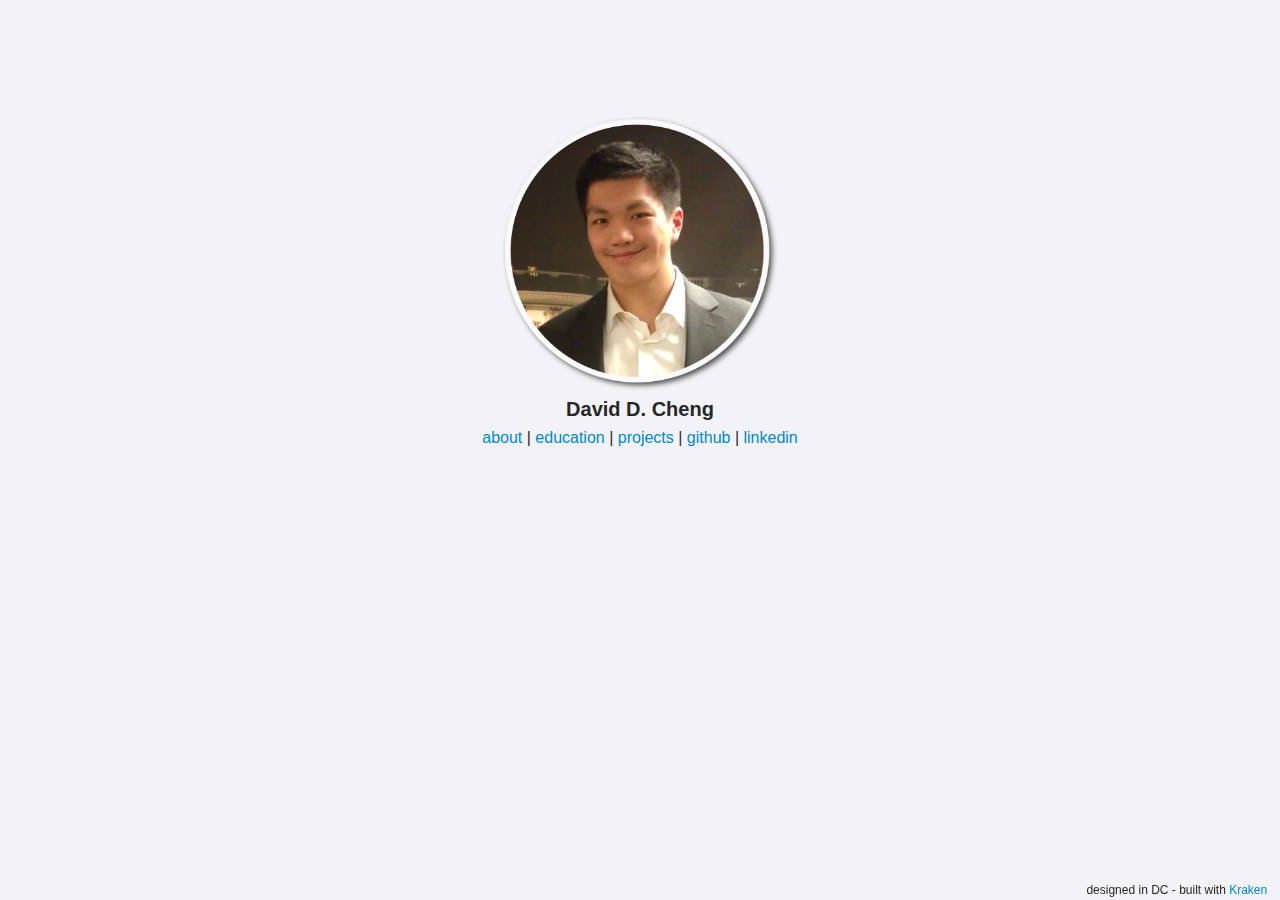
<file: index.html>
<!DOCTYPE html>
<html lang="en">

	<head>
		<meta charset="utf-8">

		<!-- Force latest available IE rendering engine and Chrome Frame (if installed) -->
		<meta http-equiv="X-UA-Compatible" content="IE=edge,chrome=1">

		<!-- Document Title & Description -->
		<title>davcheng.com</title>

		<!-- Mobile Screen Resizing -->
		<meta name="viewport" content="width=device-width, initial-scale=1.0">
		
		<!-- JavaScript and jQuery-->
		<script src="http://ajax.googleapis.com/ajax/libs/jquery/1.10.2/jquery.min.js"></script>
		<script src="js/index.js"></script>
		
		<!-- stylesheet -->
		<link rel="stylesheet" href="css/style.css" type="text/css">
		
		<!-- favicon -->	
		<link rel="icon" type="image/jpg" href="img/mt-hood.jpg">	
	
	</head>

	<body>
		<div class="background-img-hood" title="Mount Hood, Oregon">
		</div>
<!-- 	<div class="backgbround-imgs">
			
			<div class="background-img-oc" title="Nassau, Bahamas">
			</div>
			<div class="background-img-chelsea-pier" title="Chelsea pier, NYC NY">
			</div>
			<div class="background-img-portland" title="Portland, Oregon">
			</div>
			<div class="background-img-lucerne" title="Lucerne, France">
			</div>

			<div class="background-img-muir-woods" title="Muir Woods Park, San Francisco CA">
			</div>

			<div class="background-img-jap-garden" title="Japanese Garden, Portland OR">
			</div>
			<div class="background-img-london-bridge" title="London Bridge, London UK">
			</div>
		</div> -->

		<section class="container">
			
				<!-- everytime clicked, a piece of an image pops up?-->
				<img class="home-profile-pic-img" src="img/profile-pic.png">
			
		</section>
		<section class="container, text-center, name">
			David D. Cheng
		</section>
		<section class="container, text-center">

				<a href="about.html">about</a>
				|
				<a href="education.html">education</a>
				|
				<a href="projects.html">projects</a>
				|
				<a target="_blank" href="https://github.com/awsmdavid">github</a>
				|
				<a target="_blank" href="http://www.linkedin.com/in/davcheng">linkedin</a>

		</section>
	</body>
	<footer class="home-page-footer">
          designed in DC - built with <a target="_blank" href="http://cferdinandi.github.io/kraken/">Kraken</a>
	<footer>
</html>
</file>
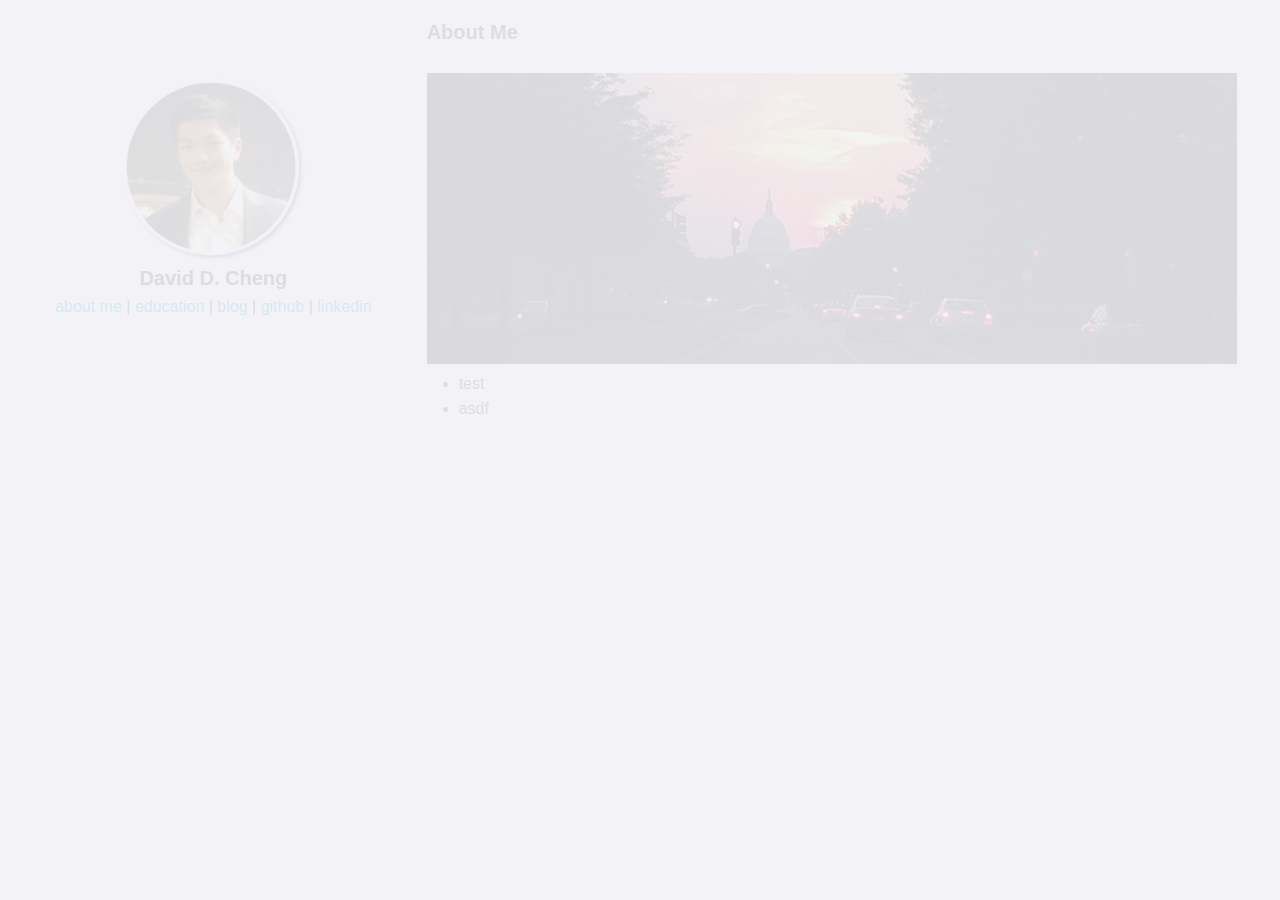
<file: about-me.html>
<!DOCTYPE html>
<html lang="en">

	<head>
		<meta charset="utf-8">

		<!-- Force latest available IE rendering engine and Chrome Frame (if installed) -->
		<meta http-equiv="X-UA-Compatible" content="IE=edge,chrome=1">

		<!-- Document Title & Description -->
		<title>David D. Cheng</title>

		<!-- Mobile Screen Resizing -->
		<meta name="viewport" content="width=device-width, initial-scale=1.0">

		<!-- stylesheet -->
		<link rel="stylesheet" href="css/style.css" type="text/css">
		
		<!-- favicon -->	
		<link rel="icon" type="image/jpg" href="resources/img/mt-hood.jpg">	
	
	</head>

	<body>

		<section class="container, grid-third">
			<section class="container">
				<a href="index.html">
					<img class="third-profile-pic-img" src="img/profile-pic.png">
				</a>
			</section>
			<section class="container, text-center, name">
				David D. Cheng
			</section>
			<section class="container, text-center">

				<a href="about-me.html">about me</a>
				|
				<a href="education.html">education</a>
				|
				<a href="blog.html">blog</a>
				|
				<a target="_blank" href="https://github.com/awsmdavid">github</a>
				|
				<a target="_blank" href="http://www.linkedin.com/in/davcheng">linkedin</a>

			</section>
		</section>
		<section class="container, grid-two-thirds">
			<div class="section-title">
				About Me
			</div>

			<br>
			<img class="section-grid-img" src="img/capitol.jpg">			
				<ul>
					<li>
					test
				</li>
				<li>
					asdf
				</li>
				</ul>
		</section>
	</body>
</html>
</file>
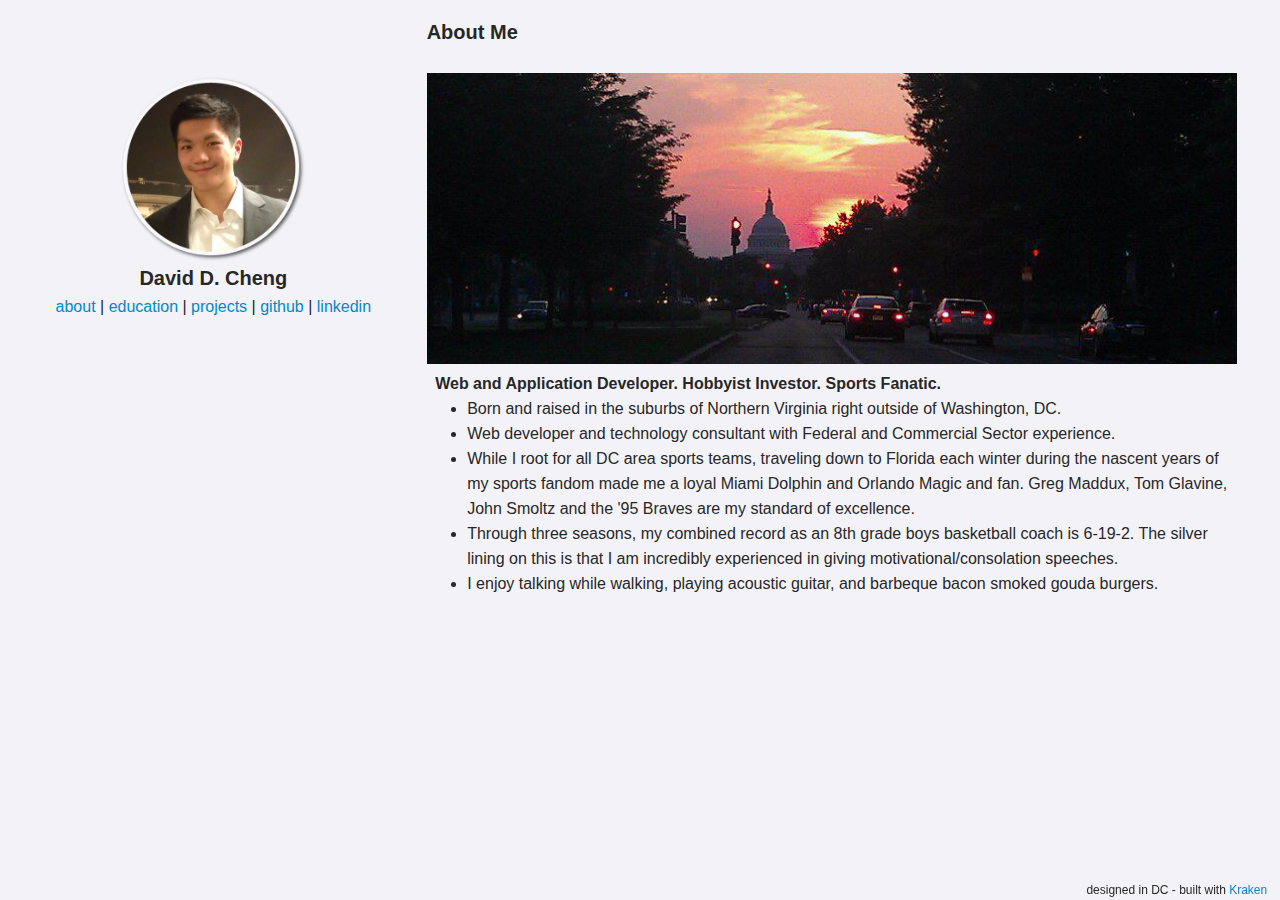
<file: about.html>
<!DOCTYPE html>
<html lang="en">

	<head>
		<meta charset="utf-8">

		<!-- Force latest available IE rendering engine and Chrome Frame (if installed) -->
		<meta http-equiv="X-UA-Compatible" content="IE=edge,chrome=1">

		<!-- Document Title & Description -->
		<title>davcheng.com</title>

		<!-- Mobile Screen Resizing -->
		<meta name="viewport" content="width=device-width, initial-scale=1.0">

		<!-- JavaScript and jQuery-->
		<script src="http://ajax.googleapis.com/ajax/libs/jquery/1.10.2/jquery.min.js"></script>
		<script src="js/index.js"></script>

		<!-- stylesheet -->
		<link rel="stylesheet" href="css/style.css" type="text/css">
		
		<!-- favicon -->	
		<link rel="icon" type="image/jpg" href="img/mt-hood.jpg">	
	
	</head>

	<body>

		<section class="container, grid-third">
			<section class="container">
				<a href="/">
					<img class="third-profile-pic-img" src="img/profile-pic.png">
				</a>
			</section>
			<section class="container, text-center, name">
				David D. Cheng
			</section>
			<section class="container, text-center">

				<a href="about.html">about</a>
				|
				<a href="education.html">education</a>
				|
				<a href="projects.html">projects</a>
				|
				<a target="_blank" href="https://github.com/awsmdavid">github</a>
				|
				<a target="_blank" href="http://www.linkedin.com/in/davcheng">linkedin</a>

			</section>
		</section>
		<section class="container, grid-two-thirds">
			<div class="section-title">
				About Me
			</div>

			<br>
			<img class="section-grid-img" src="img/capitol.jpg">
			<div class="section-content">
			<strong>
			Web and Application Developer. Hobbyist Investor. Sports Fanatic.
			</strong>	
				<ul>
					<li>
						Born and raised in the suburbs of Northern Virginia right outside of Washington, DC.
					</li>
					<li>
						Web developer and technology consultant with Federal and Commercial Sector experience.
					</li>
					<li>
						While I root for all DC area sports teams, traveling down to Florida each winter during the nascent years of my sports fandom made me a loyal Miami Dolphin and Orlando Magic and fan. Greg Maddux, Tom Glavine, John Smoltz and the '95 Braves are my standard of excellence.
					</li>
					<li>
						Through three seasons, my combined record as an 8th grade boys basketball coach is 6-19-2. The silver lining on this is that I am incredibly experienced in giving motivational/consolation speeches.
					</li>
					<!-- <li>
						I have been interviewed on Canadian, Chinese, Korean, and US national television.
					</li> -->
					<li>
						I enjoy talking while walking, playing acoustic guitar, and barbeque bacon smoked gouda burgers.
					</li>
				</ul>
			</div>
		</section>
	</body>
	<footer>
          designed in DC - built with <a target="_blank" href="http://cferdinandi.github.io/kraken/">Kraken</a>
	<footer>
</html>
</file>
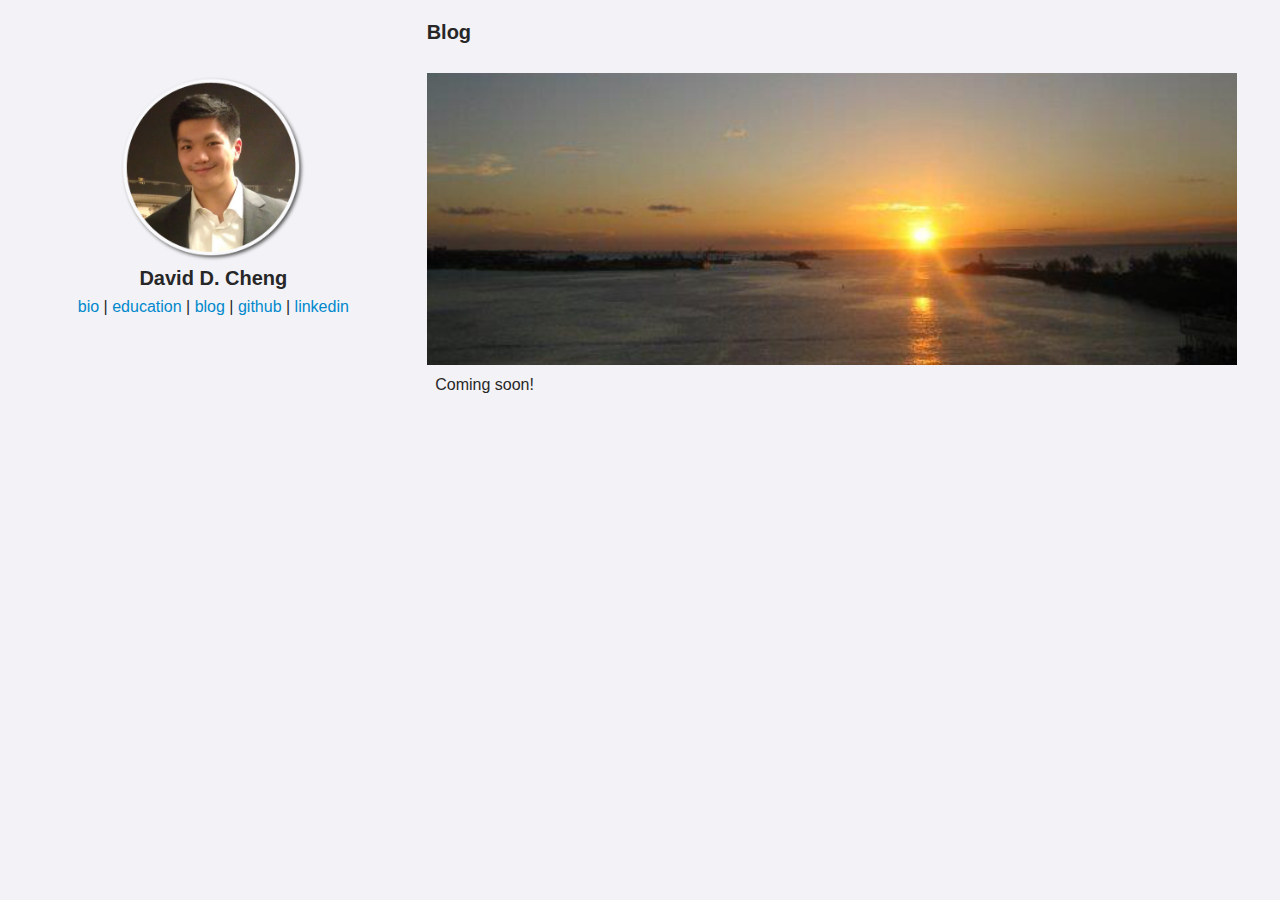
<file: blog.html>
<!DOCTYPE html>
<html lang="en">

	<head>
		<meta charset="utf-8">

		<!-- Force latest available IE rendering engine and Chrome Frame (if installed) -->
		<meta http-equiv="X-UA-Compatible" content="IE=edge,chrome=1">

		<!-- Document Title & Description -->
		<title>David D. Cheng</title>

		<!-- Mobile Screen Resizing -->
		<meta name="viewport" content="width=device-width, initial-scale=1.0">

		<!-- JavaScript and jQuery-->
		<script src="http://ajax.googleapis.com/ajax/libs/jquery/1.10.2/jquery.min.js"></script>
		<script src="js/index.js"></script>
		
		<!-- stylesheet -->
		<link rel="stylesheet" href="css/style.css" type="text/css">
		
		<!-- favicon -->	
		<link rel="icon" type="image/jpg" href="img/mt-hood.jpg">	
	
	</head>

	<body>

		<section class="container, grid-third">
			<section class="container">
				<a href="/">
					<img class="third-profile-pic-img" src="img/profile-pic.png">
				</a>
			</section>
			<section class="container, text-center, name">
				David D. Cheng
			</section>
			<section class="container, text-center">

				<a href="bio.html">bio</a>
				|
				<a href="education.html">education</a>
				|
				<a href="blog.html">blog</a>
				|
				<a target="_blank" href="https://github.com/awsmdavid">github</a>
				|
				<a target="_blank" href="http://www.linkedin.com/in/davcheng">linkedin</a>

			</section>
		</section>
		<section class="container, grid-two-thirds">
			<div class="section-title">
				Blog
			</div>

			<br>
			<img class="section-grid-img" src="img/ocean-city.jpg">
			<div class="section-content">
			Coming soon!			
			</div>
		</section>
	</body>
</html>
</file>
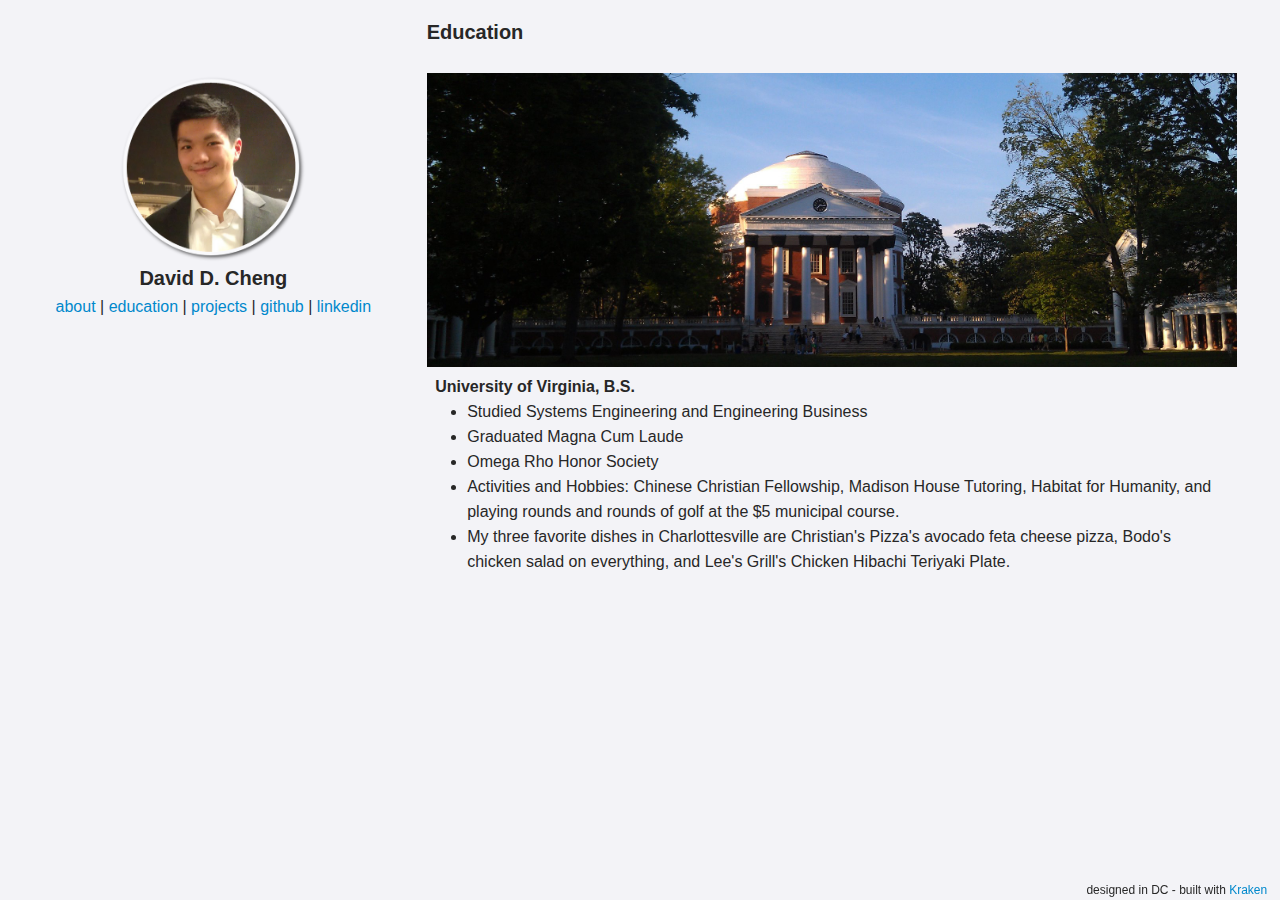
<file: education.html>
<!DOCTYPE html>
<html lang="en">

	<head>
		<meta charset="utf-8">

		<!-- Force latest available IE rendering engine and Chrome Frame (if installed) -->
		<meta http-equiv="X-UA-Compatible" content="IE=edge,chrome=1">

		<!-- Document Title & Description -->
		<title>davcheng.com</title>

		<!-- Mobile Screen Resizing -->
		<meta name="viewport" content="width=device-width, initial-scale=1.0">

		<!-- JavaScript and jQuery-->
		<script src="http://ajax.googleapis.com/ajax/libs/jquery/1.10.2/jquery.min.js"></script>
		<script src="js/index.js"></script>

		<!-- stylesheet -->
		<link rel="stylesheet" href="css/style.css" type="text/css">
		
		<!-- favicon -->	
		<link rel="icon" type="image/jpg" href="img/mt-hood.jpg">	
	
	</head>

	<body>

		<section class="container, grid-third">
			<section class="container">
				<a href="/">
					<img class="third-profile-pic-img" src="img/profile-pic.png">
				</a>
			</section>
			<section class="container, text-center, name">
				David D. Cheng
			</section>
			<section class="container, text-center">

				<a href="about.html">about</a>
				|
				<a href="education.html">education</a>
				|
				<a href="projects.html">projects</a>
				|
				<a target="_blank" href="https://github.com/awsmdavid">github</a>
				|
				<a target="_blank" href="http://www.linkedin.com/in/davcheng">linkedin</a>

			</section>
		</section>
		<section class="container, grid-two-thirds">
			<div class="section-title">
				Education
			</div>

			<br>
			<img class="section-grid-img" src="img/uva.jpg">
			<div class="section-content">	
				<strong>	
				University of Virginia, B.S.
				</strong>
				<ul>
					<li>
						Studied Systems Engineering and Engineering Business
					</li>
					<li>
						Graduated Magna Cum Laude
					</li>
					<li>
						Omega Rho Honor Society
					</li>
					<li>
						Activities and Hobbies: Chinese Christian Fellowship, Madison House Tutoring, Habitat for Humanity, and playing rounds and rounds of golf at the $5 municipal course.
					</li>
					<li>
						My three favorite dishes in Charlottesville are Christian's Pizza's avocado feta cheese pizza, Bodo's chicken salad on everything, and Lee's Grill's Chicken Hibachi Teriyaki Plate. 
					</li>
				</ul>
			</div>
		</section>
	</body>
	<footer>
          designed in DC - built with <a target="_blank" href="http://cferdinandi.github.io/kraken/">Kraken</a>
	<footer>
</html>
</file>
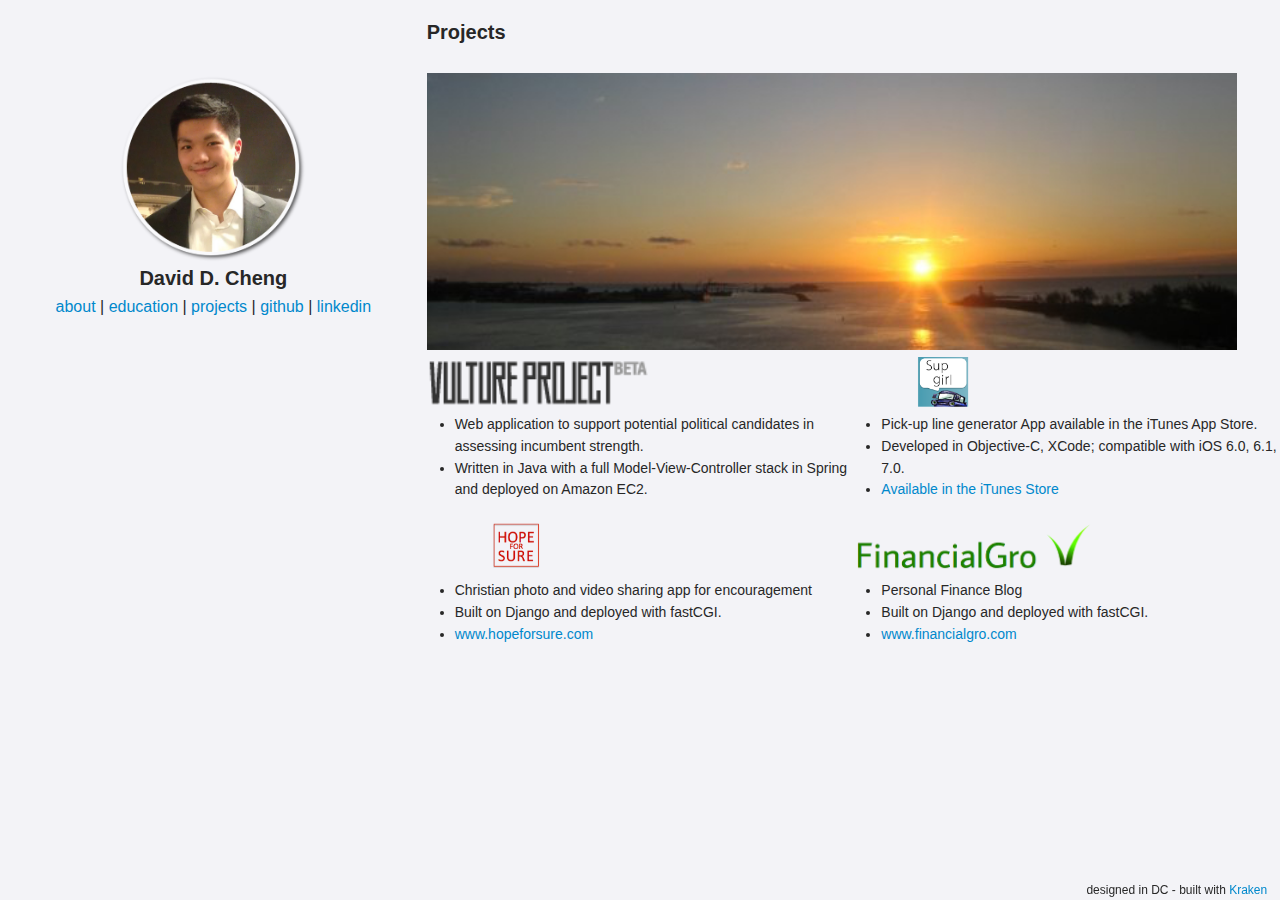
<file: projects.html>
<!DOCTYPE html>
<html lang="en">

	<head>
		<meta charset="utf-8">

		<!-- Force latest available IE rendering engine and Chrome Frame (if installed) -->
		<meta http-equiv="X-UA-Compatible" content="IE=edge,chrome=1">

		<!-- Document Title & Description -->
		<title>davcheng.com</title>

		<!-- Mobile Screen Resizing -->
		<meta name="viewport" content="width=device-width, initial-scale=1.0">

		<!-- JavaScript and jQuery-->
		<script src="http://ajax.googleapis.com/ajax/libs/jquery/1.10.2/jquery.min.js"></script>
		<script src="js/index.js"></script>

		<!-- stylesheet -->
		<link rel="stylesheet" href="css/style.css" type="text/css">
		
		<!-- favicon -->	
		<link rel="icon" type="image/jpg" href="img/mt-hood.jpg">	
	
	</head>

	<body>

		<section class="container, grid-third">
			<section class="container">
				<a href="/">
					<img class="third-profile-pic-img" src="img/profile-pic.png">
				</a>
			</section>
			<section class="container, text-center, name">
				David D. Cheng
			</section>
			<section class="container, text-center">

				<a href="about.html">about</a>
				|
				<a href="education.html">education</a>
				|
				<a href="projects.html">projects</a>
				|
				<a target="_blank" href="https://github.com/awsmdavid">github</a>
				|
				<a target="_blank" href="http://www.linkedin.com/in/davcheng">linkedin</a>

			</section>
		</section>
		<section class="container, grid-two-thirds">
			<div class="section-title">
				Projects
			</div>
			<br>
			<img class="section-grid-img" src="img/bahamas.jpg">
			<section class="container, grid-half">
				<img class="section-grid-img, project-img" src="img/projectvulture-logo.png">
				<div class="projects-section-content">
	    			<ul>
	    				<li>
	    					Web application to support potential political candidates in assessing incumbent strength.
	    				</li>
	    				<li>
	    					Written in Java with a full Model-View-Controller stack in Spring and deployed on Amazon EC2.
	    				</li>
	    			</ul>
				</div>

				<a target="_blank" href="http://www.hopeforsure.com">
					<img class="section-grid-img, project-img" src="img/hopeforsure-logo.png">
				</a>
				<div class="projects-section-content">
	    			<ul>
	    				<li>
	    					Christian photo and video sharing app for encouragement
	    				</li>
	    				<li>
	    					Built on Django and deployed with fastCGI.
	    				</li>
	    				<li>
	    					<a target="_blank" href="http://www.hopeforsure.com">www.hopeforsure.com</a>
	    				</li>
	    			</ul>		
				</div>
			</section>

			<section class="container, grid-half">
				<a target="_blank" href="https://itunes.apple.com/us/app/pickup-pickup-truck/id715390892">
					<img class="section-grid-img, project-img" src="img/pickuptruck-logo.png">
				</a>
				<div class="projects-section-content">
					<ul>
	    				<li>
	    					Pick-up line generator App available in the iTunes App Store.
	    				</li>
	    				<li>
	    				    Developed in Objective-C, XCode; compatible with iOS 6.0, 6.1, 7.0.
	    				</li>
	    				<li>
	    					<a target="_blank" href="https://itunes.apple.com/us/app/pickup-pickup-truck/id715390892">Available in the iTunes Store</a>
	    				</li>
	    			</ul>				
				</div>

				<a target="_blank" href="http://www.financialgro.com">
					<img class="section-grid-img, project-img" src="img/financialgro-full-logo.png" height="50px">
				</a>
				<div class="projects-section-content">
					<ul>
	    				<li>
	    					Personal Finance Blog
	    				</li>
	    				<li>
	    					Built on Django and deployed with fastCGI.
	    				</li>
	    				<li>
	    					<a target="_blank" href="http://www.financialgro.com">www.financialgro.com</a>
	    				</li>
	    			</ul>				
				</div>
			</section>

		</section>


	</body>
	<footer>
          designed in DC - built with <a target="_blank" href="http://cferdinandi.github.io/kraken/">Kraken</a>
	<footer>
</html>
</file>
<file: css/style.css>
/* =============================================================
	CSS RESET
	Meyer's CSS Reset, Normalized.css, and custom code.
 * ============================================================= */
/* Mobile Screen Resizing */
@-webkit-viewport {
  width: device-width;
  zoom: 1.0;
}

@-moz-viewport {
  width: device-width;
  zoom: 1.0;
}

@-ms-viewport {
  width: device-width;
  zoom: 1.0;
}

@-o-viewport {
  width: device-width;
  zoom: 1.0;
}

@viewport {
  width: device-width;
  zoom: 1.0;
}

/* Remove browser defaults */
html, body, div, span, applet, object, iframe,
h1, h2, h3, h4, h5, h6, p, blockquote, pre,
a, abbr, acronym, address, big, cite, code,
del, dfn, em, img, ins, kbd, q, s, samp,
small, strike, strong, sub, sup, tt, var,
b, u, i, center,
dl, dt, dd, ol, ul, li,
button, fieldset, form, label, legend,
table, caption, tbody, tfoot, thead, tr, th, td,
article, aside, canvas, details, embed,
figure, figcaption, footer, header, hgroup,
menu, nav, output, ruby, section, summary,
time, mark, audio, video {
  margin: 0;
  padding: 0;
  border: 0;
  font-family: "Helvetica Neue", Arial, sans-serif;
  font-size: 100%;
  font: inherit;
  vertical-align: baseline;
}

/* Add box sizing to everything
 * http://www.paulirish.com/2012/box-sizing-border-box-ftw/ */
*,
*:before,
*:after {
  -webkit-box-sizing: border-box;
  -moz-box-sizing: border-box;
  box-sizing: border-box;
}

/*  Set display type for HTML5 semantic elements */
article, aside, details, figcaption, figure,
footer, header, hgroup, menu, nav, section {
  display: block;
}

/*  Force scrollbar display to prevent jumping on pages.
 *  Fix text resize bug on mobile devices. */
html {
  overflow-y: scroll;
  -webkit-text-size-adjust: 100%;
  -ms-text-size-adjust: 100%;
}

/*  Display audio, canvas, and video elements as inline block elements. */
audio,
canvas,
video {
  display: inline-block;
}

/*  Prevent modern browsers from displaying audio without controls. */
audio:not([controls]) {
  display: none;
  height: 0;
}

/*  Prevent img and video elements from spilling
 *  outside of the page on smaller screens. */
img,
video {
  max-width: 100%;
  height: auto;
}

/*  Prevent iframe, object, and embed elements from
 *  spilling outside of the page on smaller screens. */
iframe,
object,
embed {
  max-width: 100%;
}

/* Address [hidden] styling not present in IE 8/9.
 * Hide the template element in IE, Safari, and Firefox < 22. */
[hidden],
template {
  display: none;
  visibility: hidden;
}

/*  Prevents IE from making scaled images look like crap */
img {
  -ms-interpolation-mode: bicubic;
}

/*  Address outline inconsistency between Chrome and other browsers. */
a:focus,
button:focus {
  outline: thin dotted;
  outline: 0.3125em auto -webkit-focus-ring-color;
  outline-offset: -0.15625em;
}

/*  Improve readability when focused and also mouse hovered in all browsers. */
a:hover,
a:active {
  outline: 0;
}

/* =============================================================
	THE GRID
	Structure and layout.
 * ============================================================= */
/*  Mobile-first. Single-column layout by default
 *  Container sets the maximum page width. Adjust as needed. */
.container {
  max-width: 80em;
  width: 88%;
  margin-left: auto;
  margin-right: auto;
}

.home-profile-pic-img {
  float: left;
  width: 50%;
  margin-left: 25%;
  margin-top: 10%;
  z-index: 1000;
}

.third-profile-pic-img {
  float: left;
  width: 50%;
  margin-left: 25%;
  margin-top: 10%;
}

.name{
  font-weight: bold;
  font-size: 20px;
  text-align: center;
}

.section-title{
  font-size: 20px;
  font-weight: bold;
  padding-top: 2%;
}

.section-content{
  padding-right: 6%;
  padding-left: 1%;
}

.project-img{
  height: 50px;
}

.projects-section-content{
  font-size: 14px;
}

/*
can remove, this is for white rounded border
.grid-fourth{
  -moz-border-radius: 15px;
  border-radius: 15px;
  background-color: white;
}*/

footer{
  position: fixed;
  width: 99%;
  bottom: 0;
  font-size: 12px;
  display: block;
  text-align: right;
  float: right;
  margin-right: 1%;
  background-color: #F3F3F7;
}

.home-page-footer{
  background-color: transparent;

}

/*  Still mostly single-column.
 *  Option to activate grid on small screens.
 *  Two-column layout for .grid-img. */
@media (min-width: 20em) {

  .home-profile-pic-img {
    float: left;
    width: 40%;
    margin-left: 30%;
    margin-top: 10%;
    z-index: 1000;
  }

  .row {
    margin-left: -1.4%;
    margin-right: -1.4%;
  }

  .grid-fourth,
  .grid-third,
  .grid-half,
  .grid-two-thirds,
  .grid-three-fourths,
  .grid-full,
  .grid-img {
    float: left;
    width: 100%;
  }

  /*  Reverses order of grid for content choreography */
  .grid-flip {
    float: right;
  }

  /*  Optionally show grid for small screens */
  .row-start-xsmall .grid-fourth {
    width: 25%;
  }

  .row-start-xsmall .grid-third {
    width: 33.33333333333%;
  }

  .row-start-xsmall .grid-half,
  .grid-img {
    width: 50%;
  }

  .row-start-xsmall .grid-two-thirds {
    width: 66.666666666667%;
  }

  .row-start-xsmall .grid-three-fourths {
    width: 75%;
  }
}
/*  Still mostly single-column.
 *  Option to activate grid on medium screens.
 *  Three-column layout for .grid-img. */
@media (min-width: 30em) {
  /*  Show grid for small screens */
  
  .home-profile-pic-img {
    float: left;
    width: 35%;
    margin-left: 32.5%;
    margin-top: 10%;
    z-index: 1000;
  }

  .section-grid-img {
    width: 100%;
  }
  .row-start-small .grid-fourth {
    width: 25%;
  }

  .row-start-small .grid-third,
  .grid-img {
    width: 33.33333333333%;
  }

  .row-start-small .grid-half {
    width: 50%;
  }

  .row-start-small .grid-two-thirds {
    width: 66.666666666667%;
  }

  .row-start-small .grid-three-fourths {
    width: 75%;
  }
}
/*  Full 6-column grid.
 *  Four-column layout for .grid-img. */
@media (min-width: 40em) {

  .home-profile-pic-img {
    float: left;
    width: 25%;
    margin-left: 37.5%;
    margin-top: 10%;
  }

  .third-profile-pic-img {
    margin-top: 20%;
  }
  .section-grid-img {
    width: 95%;
  }
  .grid-fourth,
  .grid-img {
    width: 25%;
  }

  .grid-third {
    width: 33.33333333333%;
  }

  .grid-half {
    width: 50%;
  }

  .grid-two-thirds {
    width: 66.666666666667%;
  }

  .grid-three-fourths {
    width: 75%;
  }

  /*  Offets let you shift grid elements to the right
   *  but stay aligned to the grid. */
  .offset-fourth {
    margin-left: 25%;
  }

  .offset-third {
    margin-left: 33.33333333333%;
  }

  .offset-half {
    margin-left: 50%;
  }

  .offset-two-thirds {
    margin-left: 66.666666666667%;
  }

  .offset-three-fourths {
    margin-left: 75%;
  }
}
/* Add clearfix */
/* =============================================================
	TYPOGRAPHY
	Sets font styles for entire site.
 * ============================================================= */
body {
  font-family: "Helvetica Neue", Arial, sans-serif;
  font-size: 100%;
  line-height: 1.5;
  color: #272727;
  background: #F3F3F7;
  opacity: .1;
}
/*background images*/
.background-img-hood{
    background: url("http://www.davcheng.com/img/mt-hood.jpg") no-repeat center transparent;
    position: absolute;
    top: 0px;
    height: 100%;
    width: 100%;
    z-index: -1;
    opacity: .2;
    background-size: 100% 100%;
}

.background-img-oc{
    background: url("http://www.davcheng.com/img/ocean-city.jpg") no-repeat center transparent;
    position: absolute;
    top: 300px;
    margin-left: 60px; 
    height: 20%;
    width: 20%;
    z-index: -1000;
    opacity: .4;
    background-size: 100% 100%;
}

.background-img-chelsea-pier{
    background: url("http://www.davcheng.com/background-photos/chelsea-pier.jpg") no-repeat center transparent;
    position: absolute;
    top: 500px;
    margin-left: 260px;
    height: 20%;
    width: 20%;
    z-index: -1000;
    opacity: .4;
    background-size: 100% 100%;
}

.background-img-portland{
    background: url("http://www.davcheng.com/background-photos/portland.jpg") no-repeat center transparent;
    position: absolute;
    top: 20px;
    margin-left: 860px;
    height: 20%;
    width: 20%;
    z-index: -1000;
    opacity: .4;
    background-size: 100% 100%;
}

.background-img-lucerne{
    background: url("http://www.davcheng.com/background-photos/lucerne.jpg") no-repeat center transparent;
    position: absolute;
    top: 400px;
    margin-left: 760px;
    height: 20%;
    width: 20%;
    z-index: -1000;
    opacity: .4;
    background-size: 100% 100%;
}

.background-img-chelsea-pier{
    background: url("http://www.davcheng.com/background-photos/chelsea-pier.jpg") no-repeat center transparent;
    position: absolute;
    top: 500px;
    margin-left: 260px;
    height: 20%;
    width: 20%;
    z-index: -1000;
    opacity: .4;
    background-size: 100% 100%;
}

.background-img-muir-woods{
    background: url("http://www.davcheng.com/background-photos/muir-woods.jpg") no-repeat center transparent;
    position: absolute;
    top: 180px;
    margin-left: 870px;
    height: 30%;
    width: 10%;
    z-index: -1000;
    opacity: .4;
    background-size: 100% 100%;
}

.background-img-jap-garden{
    background: url("http://www.davcheng.com/background-photos/japanese-garden.jpg") no-repeat center transparent;
    position: absolute;
    top: 0;
    margin-left: 360px;
    height: 20%;
    width: 20%;
    z-index: -1000;
    opacity: .4;
    background-size: 100% 100%;
}

.background-img-london-bridge{
    background: url("http://www.davcheng.com/background-photos/london-bridge.jpg") no-repeat center transparent;
    position: absolute;
    top: 200px;
    margin-left: 560px;
    height: 20%;
    width: 20%;
    z-index: -1000;
    opacity: .4;
    background-size: 100% 100%;
}

/*.background-img-hood:hover, .background-img-oc:hover,.background-img-chelsea-pier:hover,.background-img-muir-woods:hover,.background-img-jap-garden:hover,.background-img-portland:hover,.background-img-london-bridge:hover,.background-img-lucerne:hover{
    height: 25%;
    width: 25%;
    opacity: .9;
}*/

/*end background images*/


p {
  margin-bottom: 1.5625em;
}

@media (min-width: 40em) {
  body {
    line-height: 1.5625;
  }
}
/*  Sizes
 *  For smaller and larger text */
.text-small {
  font-size: 0.9375em;
}

.text-tall {
  font-size: 1.1875em;
  line-height: 1.4;
}

@media (min-width: 40em) {
  .text-tall {
    font-size: 1.3125em;
  }
}
/*  Colors
 *  For alternate text colors */
.text-muted {
  color: gray;
}

/*  Links
 *  Hyperlink styling */
a {
  color: #0088cc;
  text-decoration: none;
  word-wrap: break-word;
}

a:hover {
  color: #005580;
  text-decoration: underline;
}

a img {
  border: none;
  background: none;
}

/*  Prevents border/background on linked image hover.
 *  Adds slight opacity. */
a:hover img {
  border: none;
  background: none;
  opacity: 0.8;
  filter: alpha(opacity=80);
}

/*  Lists
 *  Styling for lists */
ul,
ol,
dl {
  margin-bottom: 1.5625em;
  margin-left: 2em;
}

ul ul,
ul ol,
ol ol,
ol ul {
  margin-bottom: 0;
}

ul {
  list-style: disc;
}

ol {
  list-style: decimal;
}

dl {
  margin-left: 0;
}

dt {
  font-weight: bold;
}

/*  Removes list styling.
 *  For semantic reasons, should only
 *  be used on unordered lists. */
.list-unstyled {
  margin-left: 0;
  list-style: none;
}

/*  Headings
 *  h1 through h6 styling
 *  Heading class lets you use one heading type for semantics
 *  but style it as another heading type. */
h1, h2, h3, h4, h5, h6 {
  line-height: 1.2;
  font-weight: normal;
  margin-bottom: 1em;
  padding-top: 1em;
  word-wrap: break-word;
}

h1,
.h1 {
  font-size: 1.5em;
  padding-top: .5em;
}

h2,
.h2 {
  font-size: 1.3125em;
}

h3,
.h3 {
  font-size: 1.1875em;
}

h4, h5, h6,
.h4, .h5, .h6 {
  font-size: 0.9375em;
  font-style: italic;
}

h4,
.h4 {
  text-transform: uppercase;
}

@media (min-width: 40em) {
  h1,
  .h1 {
    font-size: 1.75em;
  }
}
/*  Lines, Quotes and Emphasis */
/*  Lines */
hr {
  margin: 2em auto;
  border: 0;
  border-top: 0.0725em solid #e5e5e5;
  border-bottom: 0 solid white;
}

/*  Bold */
strong {
  font-weight: bold;
}

/*  Italics */
em {
  font-style: italic;
}

/*  Subscript & Superscript */
sub,
sup {
  position: relative;
  font-size: 85%;
  font-weight: bold;
  line-height: 0;
  vertical-align: baseline;
  margin-left: 0.25em;
}

sup {
  top: -0.5em;
}

sub {
  bottom: -0.25em;
}

/*  Highlighting colors */
::selection {
  color: white;
  background: #0088cc;
}

::-moz-selection {
  color: white;
  background: #0088cc;
}

/*  Blockquotes */
blockquote {
  border-left: 0.25em solid #e5e5e5;
  margin-bottom: 1.5625em;
  padding-left: 1.5625em;
  padding-right: 1.5625em;
}

blockquote, q {
  quotes: none;
}

blockquote:before,
blockquote:after,
q:before,
q:after {
  content: '';
  content: none;
}

/* =============================================================
	CODE
	Styling for code and preformatted text.
 * ============================================================= */
/* @todo Add variables for code elements */
code,
pre {
  font-family: Menlo, Monaco, "Courier New", monospace;
  font-size: 0.875em;
  border-radius: 0.0725em;
}

code {
  color: #dd1144;
  background-color: #f7f7f7;
  padding: 0.25em;
}

pre {
  display: block;
  margin-bottom: 1.5625em;
  line-height: 1.5;
  background-color: #f4f4f4;
  padding: 0.8125em;
  -moz-tab-size: 4;
  -o-tab-size: 4;
  tab-size: 4;
  white-space: pre-wrap;
  word-break: break-all;
}

pre code {
  font-size: 1em;
  padding: 0;
  color: inherit;
  background-color: transparent;
  border: 0;
}

/* =============================================================
	ALIGNMENT, SPACING & VISIBILITY
	Override default alignment, spacing and visibilty.
 * ============================================================= */
/*  Text alignment */
.text-center {
  text-align: center;
}

.text-right {
  text-align: right;
}

.text-left {
  text-align: left;
}

/*  Floats */
.float-left {
  float: left;
}

.float-center {
  float: none;
  margin-left: auto;
  margin-right: auto;
}

.float-right {
  float: right;
}

/*  Spacing */
.no-space {
  margin: 0;
  padding: 0;
}

.no-space-bottom {
  margin-bottom: 0;
  padding-bottom: 0;
}

.no-space-top {
  margin-top: 0;
  padding-top: 0;
}

.space-bottom {
  margin-bottom: 2em;
}

.space-bottom-small {
  margin-bottom: 0.5em;
  padding-bottom: 0;
}

.space-top {
  padding-top: 0.8125em;
}

/*  Screen Reader Text */
.screen-reader {
  position: absolute;
  top: -9999em;
  left: -9999em;
}

/*  Clearfix */
.group:before, .container:before,
.row:before,
.group:after,
.container:after,
.row:after {
  display: table;
  content: "";
}

.group:after, .container:after,
.row:after {
  clear: both;
}

/* =============================================================
	PRINT STYLES
	Styling for printed content. Adapted from HTML5BP.
	http://html5boilerplate.com
 * ============================================================= */
@media print {
  /*  Universal selector.
   *  Reset all content to transparent background,
   *  black color, and remove box and text shadows. */
  * {
    background: transparent !important;
    color: #000 !important;
    box-shadow: none !important;
    text-shadow: none !important;
  }

  /*  Specifies page margin */
  @page {
    margin: 0.5cm;
}

  /*  Underline all links */
  a, a:visited {
    text-decoration: underline;
  }

  /*  Show URL after links */
  a[href]:after {
    content: " (" attr(href) ")";
  }

  /*  Don't show URL for internal links */
  a[href^="#"]:after {
    content: "";
  }

  /*  Specifies the minimum number of lines to print at the top and bottom of a page. */
  p, h1, h2, h3 {
    orphans: 3;
    widows: 3;
  }

  /*  Avoid inserting a page break after headers */
  h1, h2, h3 {
    page-break-after: avoid;
  }

  /*  Change border color on blockquotes and preformatted text.
   *  Avoid page breaks inside the content */
  pre, blockquote {
    border-color: #999;
    page-break-inside: avoid;
  }

  /*  Displayed as a table header row group */
  thead {
    display: table-header-group;
  }

  /*  Avoid inserting a page break inside table rows and images */
  tr, img {
    page-break-inside: avoid;
  }
}
</file>
